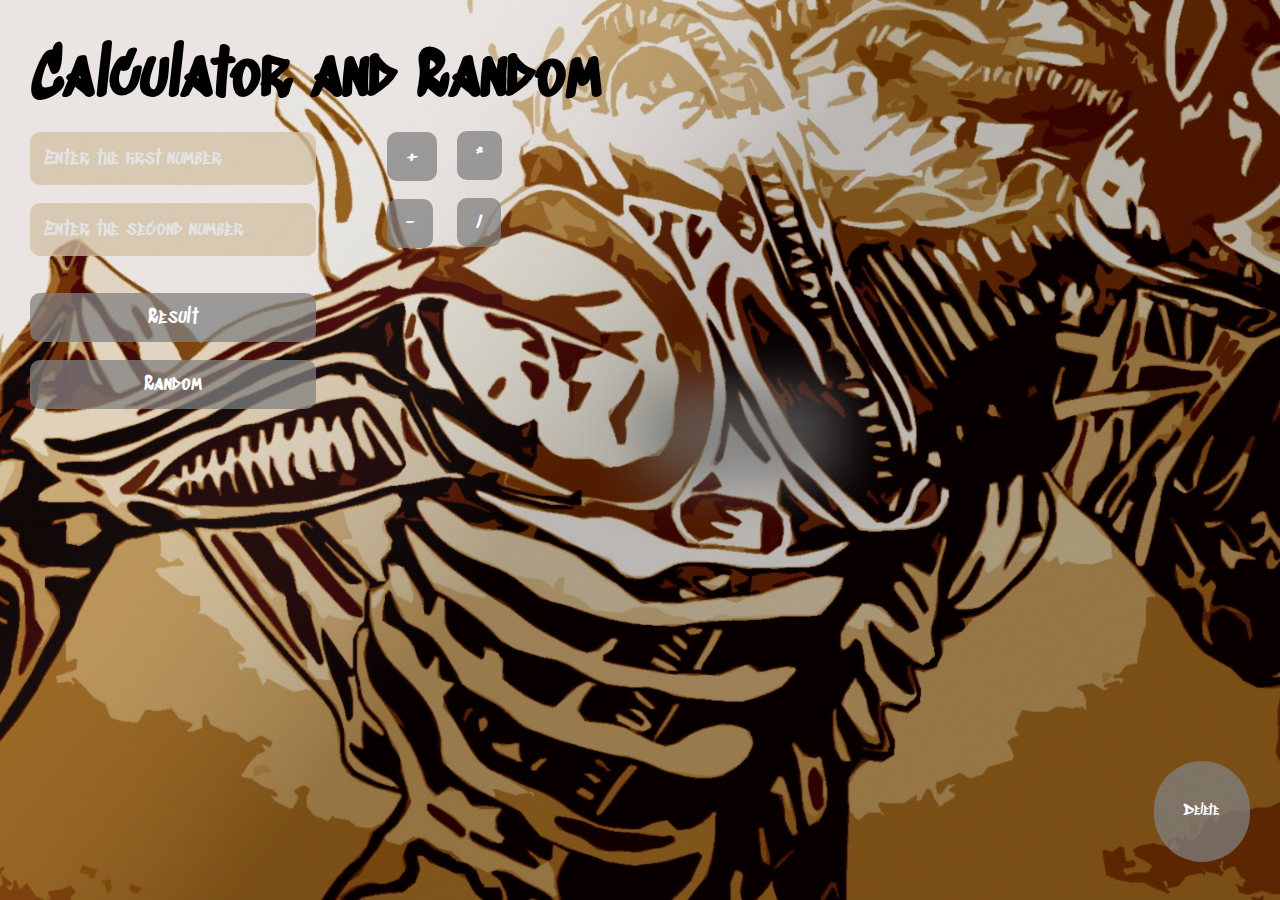
<file: index.html>
<!doctype html>
<html lang="en">
<head>
	<meta charset="UTF-8">
	<title>Raveman</title> <!-- Имя страницы -->
	<link href="https://fonts.googleapis.com/css2?family=Sedgwick+Ave+Display&display:wght@800&display=swap" rel="stylesheet"><!-- Подключение шрифтов -->
    	<link rel="stylesheet" type="text/css" href="css/Style.css"><!-- Подключение стилей (CSS) -->
	<link rel="stylesheet" href="https://github.com/RaveRuslan/CALCUL/blob/main/css/Style.css">
</head>
<body> <!-- Началбная основа (Тело, Скелет.) -->

<section> <!-- Разделение страницы на логические секции -->
	<div class="wrapper"> <!-- Начало секции -->
		<div class="content"> <!-- Контент -->
			<h1 class="content-title">Calculator and Random</h1> <!-- Заголовок -->
			<div class="content-mechanics"> <!-- Поля ввода и т.п. -->
				<div class="content-mechanics-fields">
					<input  id="num1" class="mb18 field" tipe="text" number="usernumber" placeholder="Enter the first number" size="20"/> <!-- Поле ввода -->
					 <input id="num2" class="mb37 field" tipe="text" number="usernumber" placeholder="Enter the second number" size="20"/>
					 <button class="mb18 btn-rectandle"type="submit" id="ResultBtn">Result</button> <!-- Кнопка расчета -->
					 <button class="btn-rectandle"type="submit" id="RandomBtn">Random</button>
				</div>
				<div class="content-mechanics-buttons">
					<button class="mb18 btn-quad" type="submit" >+</button> <!-- Кнопка действий -->
			        <button class="btn-quad" type="submit">-</button>
					<button class="mb18 local btn-quad" type="submit" >*</button> <!-- Кнопка действий -->
			        <button class="local btn-quad" type="submit">/</button>	
				</div>
			</div>
		</div>
		<button class="button" type="submit">Delete</button> <!-- Кнопка удаления -->
		<div class="answer">
			<div class="answer-bg"></div> <!-- Фон результата -->
			<span class="answer-text" id="Result"></span> <!-- Текст результата -->
		</div>
	</div>
</section>

	</body>
	<script>
		// Переменные -----------------------------------------------------------------------------------------------------
		let action 
		let result;

		// Функции(действия) -----------------------------------------------------------------------------------------------
		const selectedAction = (data) => { // Выбрать математическое действие
			action = data
		}
		function getRandomIntInclusive() {
			const min = Number(document.querySelector("#num1").value);
	    	const max = Number(document.querySelector("#num2").value);
  			// Генерация рандомных чисел
			result = Math.random() * (max -min) + min
			result < 0.5 ? result = 0 : result = Math.ceil(result)
		}
		const generateResult = () => { // Генерация результата
		const num1 = Number(document.querySelector("#num1").value);
	    const num2 = Number(document.querySelector("#num2").value);

	    switch (action) {
	      case '+':
	        result = num1 + num2;
	        break;
	      case '-':
	        result = num1 - num2;
	        break;
			case '*':
	        result = num1 * num2;
	        break;
	      case '/':
	        result = num1 / num2;
	        break;
		}
      }

       // отправляем результат на страницу
      const sendResultPage = () => {
			document.querySelector("#Result").textContent = result;
      }

		// Удаление активности кнопок операций
		const disableBtn = () => {
			document.querySelectorAll(".btn-quad").forEach( btn => {
				btn.classList.remove("active-btn")
			})
		}

		const deletingData = () => { // Удалить значения текстовых полей
			document.querySelectorAll(".field").forEach(elem => {
				elem.value = ""	// Удаление текстового значения текстовых полей "Мандарины"
			}) 
			document.querySelector(".answer-text").textContent = ""
		}

		// Нажатие кнопок ---------------------------------------------------------------------------------------------------
		document.querySelector("#ResultBtn").addEventListener("click", ()  => {
			generateResult()
			sendResultPage() // Отправка результата на страницу
			}
		)
		document.querySelectorAll(".btn-quad").forEach( btn => {
			btn.addEventListener("click", () => {
				disableBtn()
				selectedAction(btn.textContent) // Выбор оператора
				btn.classList.add("active-btn")
			})
		})

		document.querySelector("#RandomBtn").addEventListener("click", () => {
			getRandomIntInclusive(3, 10)
			sendResultPage()
		})
		// document.querySelector(".button").onclick = deletingData
		document.querySelector(".button").addEventListener("click", () => {
			disableBtn() // Удаление активности кнопок
			deletingData() // Удаление значений полей ввода
		}) // Тоже самое что строка выше


      // var op;
	// 	function func() {
	// 		var result;
	// 		var num1 = Number(document.getElementById("num1").value);
	  //   var num2 = Number(document.getElementById("num2").value);
	  //   switch (op) {
	  //     case '+':
	  //       result = num1 + num2;
	  //       break;
	  //     case '-':
	  //       result = num1 - num2;
	  //       break;
	// 	}
	// 	 document.getElementById("Result").textContent = result;
      // }
	</script>
</html>
</file>
<file: css/Style.css>
@import url('https://fonts.googleapis.com/css2?family=Inter:wght@800&display=swap');


body, html {
  margin: 0;
  padding: 0;
  max-height: 100vh;
  font-family:'Sedgwick Ave Display', sans-serif;
  font-weight: 400;
  -webkit-font-smoothing: antialiased;
  -webkit-tap-highlight-color: transparent; }

header, section, div, p, span, a, ul, li, form, input, textarea, img, button, img, h1, h2, h3, h4, h5, h6, figure, figcaption {
  margin: 0;
  padding: 0;
  box-sizing: border-box; }

h1, h2, h3, h4, h5, h6, p {
  color: #000000; }

a {
  color: #333;
  text-decoration: none; }

ul {
  list-style-type: none; }

button, button:hover, button:active, input, textarea {
  outline: none;
  border: none;
  background-color: transparent; }

button {
  color: #FFFFFF;
  cursor: pointer; }

input, textarea:focus {
  border-color: #333; }

textarea {
  resize: none; }

.fullscreen {
  width: 100%;
  height: 100%; }

.viewFlex {
  display: flex !important; }

.container {
  margin: 0 auto; }

.grid-12-auto {
  display: grid;
  grid-template-columns: repeat(12, 1fr);
  grid-gap: 1rem;
  margin: 0 auto;
  padding: 0 60px; }

.grid-6-auto {
  display: grid;
  grid-template-columns: repeat(6, 1fr);
  padding: 0 30px;
  margin: 0 auto; }

.noneSelected {
  -ms-user-select: none;
  -moz-user-select: none;
  -khtml-user-select: none;
  -webkit-user-select: none; }

.mt-10 {
  margin-top: 10px; }

.mb {
  margin-bottom: 1rem; }

.mb2 {
  margin-bottom: 2rem; }

.none {
  display: none; }

.text-center {
  text-align: center; }

.page-enter-active, .page-leave-active {
  transition: opacity .8ms; }

.page-enter, .page-leave-active {
  opacity: 0; }

section	{
	width: 100vw;
	height: 100vh;
	background: url("bj.jpg");
	background-repeat: no-repeat;
	background-size: cover
}
section:before {
	content: '';
	position: absolute;
	display: block;
	background-image: url('dg.png');
	background-repeat: no-repeat;
	background-size: cover;
/*	background: linear-gradient(293.41deg, rgba(0, 0, 0, 0.2) 59.56%, rgba(255, 244, 244, 0.034) 80.21%);*/
	width: 100%;
	height: 100vh;
}

.wrapper {
	position: relative;
	display: flex;
	justify-content: space-between;
	width: 100%;
	height: 100%;
	padding: 38px 30px 38px 30px;
}

.content-title {
	font-size: 64px;
	font-weight: 400px;
	margin-bottom: 14px;
}

.mb18 {
	margin-bottom: 18px;
}

.local {
	position: relative;
	bottom: 117px;
	left: 70px;
}
.field {
	background-color: rgba(210, 191, 163, 0.75);
	padding: 14px;
	border-radius: 10px;
	color: #FFFFFF;
	font-size: 20px;
	font-weight: 400px;
}

.field::placeholder {color: #E3E3E3;}
.btn-quad {
	background-color: rgba(128, 128, 128, 0.75);
	padding: 12px 19px 12px 19px;
	border-radius: 10px;
	font-size: 20px;
	font-weight: 400px;
}

.btn-quad:hover {
      background-color:#D2BFA3;
      transition: 0.7s;
  }

.mb37 {
	margin-bottom: 37px;
}

input, button {
	display: block;
	font-family: 'Sedgwick Ave Display', sans-serif;
}

.content-mechanics {
	display: flex;
}

.content-mechanics-fields {
}

.btn-rectandle {
	width: 100%;
	background-color: rgba(128, 128, 128, 0.75);
	padding: 12px 77px 12px 77px;
	border-radius: 10px;
	font-size: 20px;
	font-weight: 400px;
}

.btn-rectandle:hover {
      background-color:#D2BFA3;
      transition: 0.7s;
  }

.content-mechanics-buttons {
	margin-left: 71px;
}

.button {
	display: flex;
	align-self: flex-end;
    padding: 42px 31px 43px 30px;
    background-color: rgba(128, 128, 128, 0.75);
    border-radius: 50px;
}

.button:hover {
      background-color:#D2BFA3;
      transition: 0.7s;
  }

  .answer {
  	position: absolute;
  	weight: 100%;
  	height: 88%;
  	display: flex;
  	justify-content: center;
  	color: #fff;
  	align-items: center;
  	top: center;
  	left: 50%;
  	font-size: 64px;
	font-weight: 400px;
  }


.answer-bg {
	position: relative;
	width: 200px;
	height: 100px;
	background: rgba(107, 107, 107, 0.67);
	filter: blur(25.5px);
}
  .answer-text {
  	position: absolute;
  }

  .active-btn {
  	  background-color:#D2BFA3;
      transition: 0.7s;
  }
</file>
